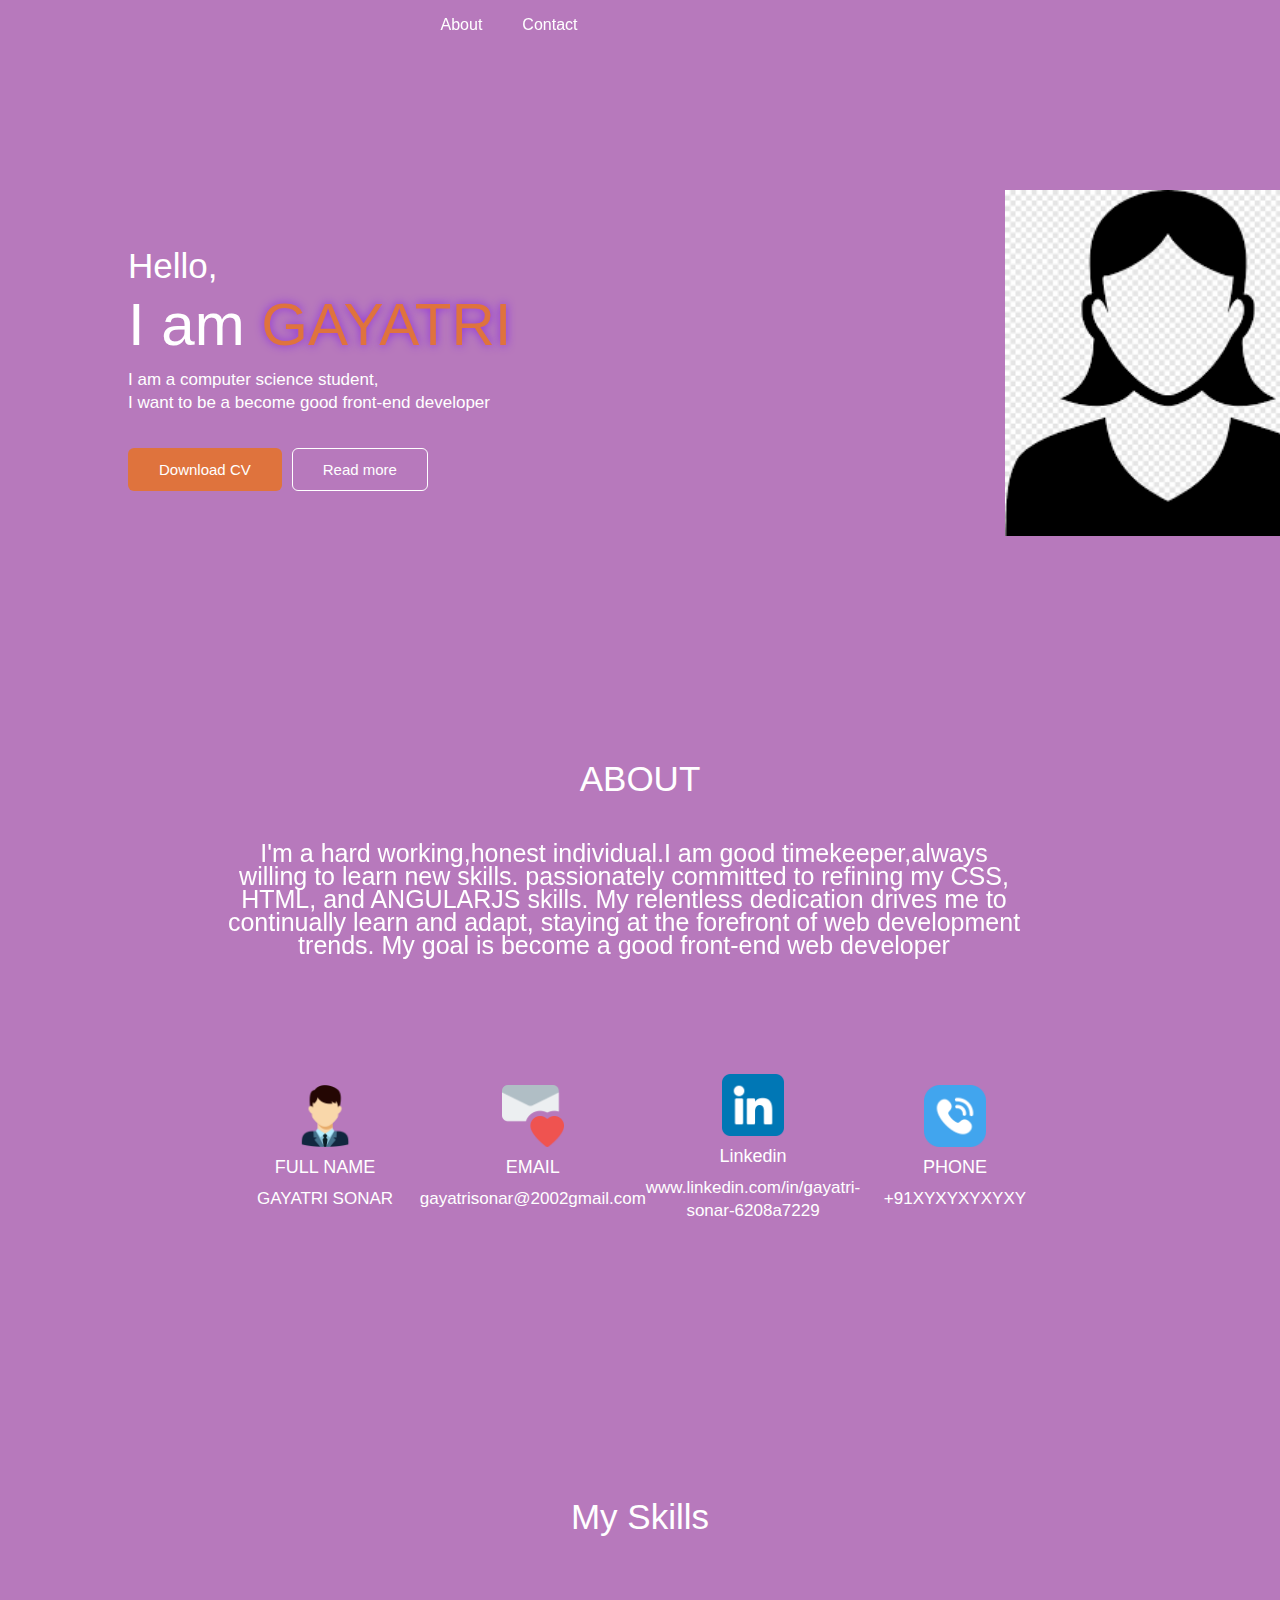
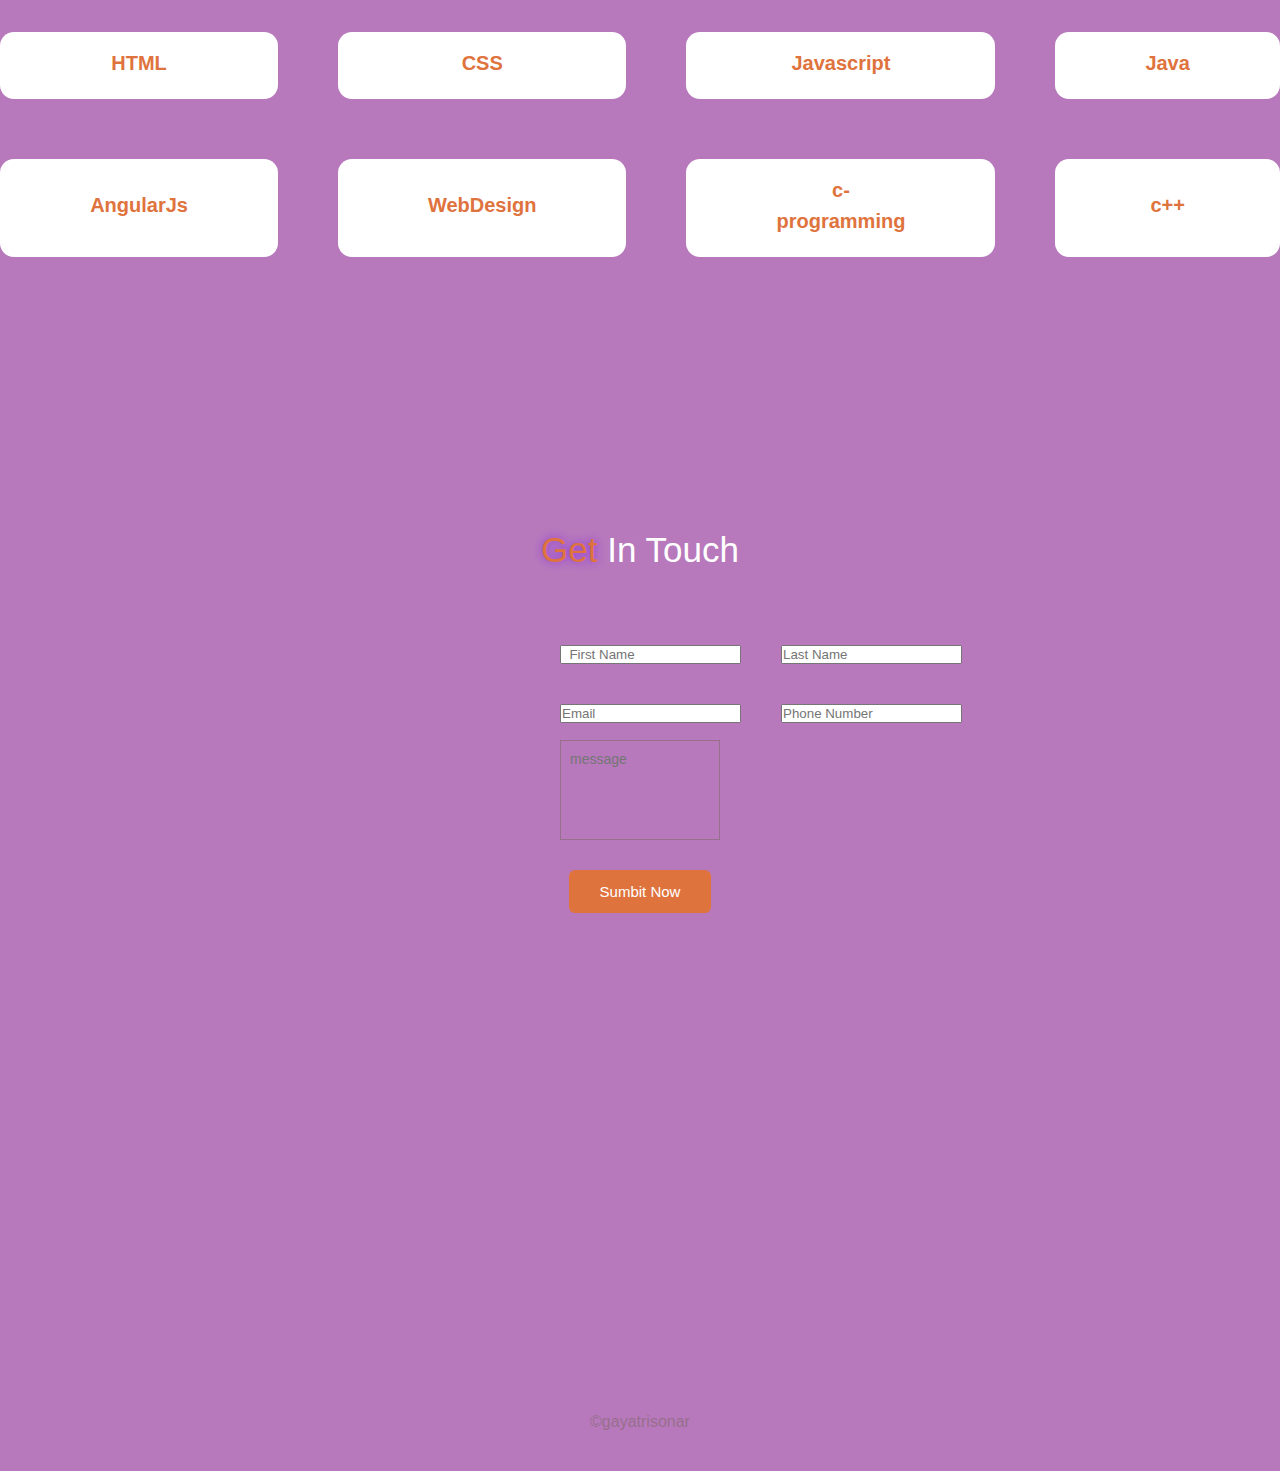
<file: protofilo.html>
<!DOCTYPE html>
<html lang="en">

<head>
    <meta charset="UTF-8">
    <meta name="viewport" content="width=device-width, initial-scale=1.0">
    <link rel="stylesheet" href="app.css">
    <link rel="stylesheet" href="https://cdnjs.cloudflare.com/ajax/libs/font-awesome/6.4.2/css/all.min.css"/>
    <title>Portfolio</title>


</head>

<body>
    <nav>
          <form action="https://api.web3forms.com/submit" method="POST" class="contact-left">
        <div class="container nav-container">
            <ul>
                <li><a href="#About">About </a></li>
                <li><a href="#Contact">Contact</a></li>
                

            </ul>
        </div>
    </nav>
    <header>
        <div class="header-container container">
            <div class="header-left">
                <h1>
                    Hello,

                    <p class="name"> I am <span>GAYATRI</span></p>
                </h1>
                <p>I am a computer science student, <br> I want to be a become good front-end developer
                </p>
                <br>
                <div class="header-action-aria">
                    <a href="GAYATRI RESUME(2024).pdf" download class="btn btn-primary">Download CV</a>
                    <a href="" class="btn">Read more</a>
                </div>
            </div>
            <div class="header-right">
                <img src="pic24.png" alt="">
            </div>
    </header>

    <section id="About">
        <h1>ABOUT</h1>
        <div class="container about-container">
            <p>I'm a hard working,honest individual.I am good timekeeper,always willing to learn new skills. passionately committed to refining my CSS, HTML,
                 and ANGULARJS skills. My
                relentless dedication drives me to continually learn and adapt, staying at the forefront of web
                    development trends. My goal is become a good front-end web developer</p>
        </div>
        <div class="about-content">
            <article class="about-article">
                <img src="man.png" alt="">
                <h5>FULL NAME</h5>
                <p>GAYATRI SONAR</p>

            </article>
            <article class="about-article">
                <img src="email.png" alt="">
                <h5>EMAIL</h5>
                <p>gayatrisonar@2002gmail.com </p>

            </article>
            <article class="about-article">
                <img src="linkedin.png" alt="">
                <h5>Linkedin</h5>
                <p>www.linkedin.com/in/gayatri-sonar-6208a7229</p>

            </article>
            <article class="about-article">
                <img src="telephone-call.png" alt="">
                <h5>PHONE </h5>
                <p>+91XYXYXYXYXY</p>

            </article>
        </div>
    </section>
    <section id="skills">
        <h1> My Skills</h1>
        <div class="container skills-container">
            <article class="skill-article">

                <h4>HTML </h4>
            </article>
            <article class="skill-article">

                <h4>CSS</h4>
            </article>
            <article class="skill-article">

                <h4>Javascript</h4>
            </article>
            <article class="skill-article">

                <h4>Java</h4>
            </article>
            <article class="skill-article">

                <h4>AngularJs</h4>
            </article>
            <article class="skill-article">

                <h4>WebDesign</h4>
            </article>
            <article class="skill-article">

                <h4>c-programming</h4>
            </article>
            <article class="skill-article">

                <h4>c++</h4>
            </article>

        </div>
    </section>

    <section id="Contact">
        <h1> <span>Get</span> In Touch</h1>
        <div class="contatact-container container">
            <form>
                <div class="form-top">
                    
    <input type="hidden" name="access_key" value="396b6f4e-858e-47cf-a2c9-1b9db89a1a7d">
                    <input type="text" placeholder="  First Name" required>
                    <input type="text" placeholder="Last Name" required>
                    <input type="email" placeholder="Email" required>
                    <input type="number" placeholder="Phone Number" required>

                </div>
                <div class="form-bottom">
                    <textarea name="message" placeholder="message"></textarea>
                    <button type="submit" class="btn btn-primary">Sumbit Now</button>
                </div>
            </form>
        </div>
    </section>
    <footer>
        &copy;gayatrisonar

    </footer>
    <script src="script.js"></script>

</body>
</html>
</file>
<file: app.css>
* {
    margin: 0;
    padding: 0;
    box-sizing: border-box;
    text-decoration: none;
    list-style: none;
    font-family: 'Trebuchet MS', 'Lucida Sans Unicode', 'Lucida Grande', 'Lucida Sans', Arial, sans-serif;
    outline: none;
}
:root{
    --color-white:#ffffff;
    --color-light:#828282;
    --color-primary:#df733d;
    --color-dark:#212121;
    --color-border:#7e686895;
    --color-bg:#b779bc;

}
body{
    background: var(--color-bg);
    color: var(--color-white);
}
  h1{
    font-size: 35px;
    font-weight: 400;
    color: white;
    line-height: 30px;
    margin: 1rem 0;


 }
h2{
    font-size: 36px;
    font-weight: 500;
    line-height: 30px;
    color:var(--color-border);

}
h4{
    font-size: 20px;
    font-weight: 600;
    line-height: 31px;
    color:var(--color-primary);

}
h5{
    font-size: 18px;
    font-weight: 500;
    line-height: 20px;
    color:white;

}
p{
    color:var(--color-white);
    font-size: 17px;
    line-height: 23px;
}
.btn{

    display: inline-block;
    width: fit-content;
    border: 1px solid white;
    padding: 12px 30px;
    font-size: 15px;
    font-weight: 500;
    transition: .4s ease;
    color:#ffff;
    border-radius: 6px;
}
.btn:hover{
    background: white;
    color: var(--color-bg);
    border-color:transparent ;
}
.btn-primary{
    background: var(--color-primary);
    border-color: transparent;

}
.container{
    max-width: 160px;
    width: 90%;
    margin: 0 auto;

}
nav{
    height: 5rem;
    width: 100%;
    position:fixed ;
    top:0;
    right: 0;

}
.nav-container  {

  height: 100%;
  justify-content: center;
  align-items: center;
  display: flex;

}

ul {
    display: block;
    list-style-type: disc;
    margin-block-start: 1em;
    margin-block-end: 1em;
    margin-inline-start: 950px;
    margin-inline-end:100px;
    padding-inline-start: 40px;

}
.logo h2{
    color: white;
    font-size: 32px;
    
}
.nav-container ul{
    display: flex;
    align-items: center;
    gap:40px;
}
.nav-container ul li a{
    color: #ffffff;
    font-size: 16px;
    font-weight: 400;
    transition: .4s ease;

}
.nav-container ul li a:hover{
    color:var(--color-primary);
}
span{

    color: var(--color-primary);
    text-shadow:0 0 10px blueviolet;

}
header{
    margin-top: 190px;



}


.header-container{
    display: grid;
    grid-template-columns: 548% 120%;
    align-items: center;
    margin-left: 10%;
}
img{
    width: 170%;
    display: block;


}
.header-container p{
    width: 90%;
    margin: 2rem 0 1rem;
    font-style:normal;
}
.name{
    width: 50px;
    font-size: 60px;
    font-weight: 500;
}
.header-container h5{
    margin: 1rem 0;
    color: var(--color-light);
}
.header-action-aria{
    display: flex;
    gap: 10px;
    align-items: center;
}
#About{
    padding-top:70px;
    
}
section>h1{
    text-align: center;
    margin-bottom: 44px;
    margin-top: 158px;
}
.about-container p{

    margin: 4px auto;
    width: 62%;
    position: absolute;
    margin-left: -26%;
    font-style:normal;
    font-weight: 55px;
    text-align: center;
    font-size: 25px;


}



.about-content{
margin-top: 600%;
display: grid;
margin: 280px 18%;
grid-template-columns: repeat(4,1fr);
justify-content: center;
align-items: center;



}
.about-article{
    display: flex;
    justify-content: center;
    align-items: center;
    flex-direction: column;
    margin: auto;
    gap: 10px;
    text-align: center;
}
.about-article img{
    width: 62px;
   }
    
#skills{
    padding-top: -1px;

}

.skills-container{
    display: grid;
    grid-template-columns: repeat(4,1fr);
    gap:60px;
    margin-top: 100px;
   justify-content: center;
   text-align: center;

}
.skill-article{
    background: white;
    display: flex;
    flex-direction: column;
    text-align: center;
    justify-content: center;
    padding:16px 90px;
    border-radius: 14px;

    border-bottom: 4px solid transparent;
}
.skill-article:hover{
    border-color: var(--color-primary);

}




#Contact{
    padding-top: 120px;
}
.contatact-container{
    margin-top: 80px;
}
form{
    width: 60%;
    margin: 0 auto;
    position: absolute;
    margin-left: -25%;
}
.form-top{
    display: grid;
    grid-template-columns: 1fr 1fr;
    gap:40px
}
form input{
    padding: 10px;
    background: transparent;
    margin-bottom: 30px;
    color: var(--color-light);
    border: none;
    box-shadow: 0 1px 0 0 var(--color-border);
    transition: .4s ease;
    font-size: 15px;
    line-height: 18px;
    font-weight: 500;
}
form input:focus{
    border-bottom: 1px solid blueviolet;
    color:var(--color-primary);
    box-shadow: none;
}
.form-bottom{
    display: flex;
    flex-direction: column;
    gap: 30px;
    align-items: center;
}
.form-bottom textarea{
    width: 100%;
    padding: 9px;
    height: 100px;
    background: transparent;
    resize: none;
    font-size: 14px;
    line-height: 18px;
    font-weight: 500;
    margin-top: 17px;
    border: 1px solid var(--color-border);
    color: var(--color-primary);
}
.form-bottom textarea :focus{
border-bottom: 1px solid blueviolet;
}

footer{
    margin-top:500px ;
    margin-bottom: 40px ;
    text-align: center;
    color:var(--color-border);
}
.naWinScroll{
    background: var(--color-dark);
    box-shadow: 0 0.1rem rgba(0,0,0,0,7);
}
</file>
